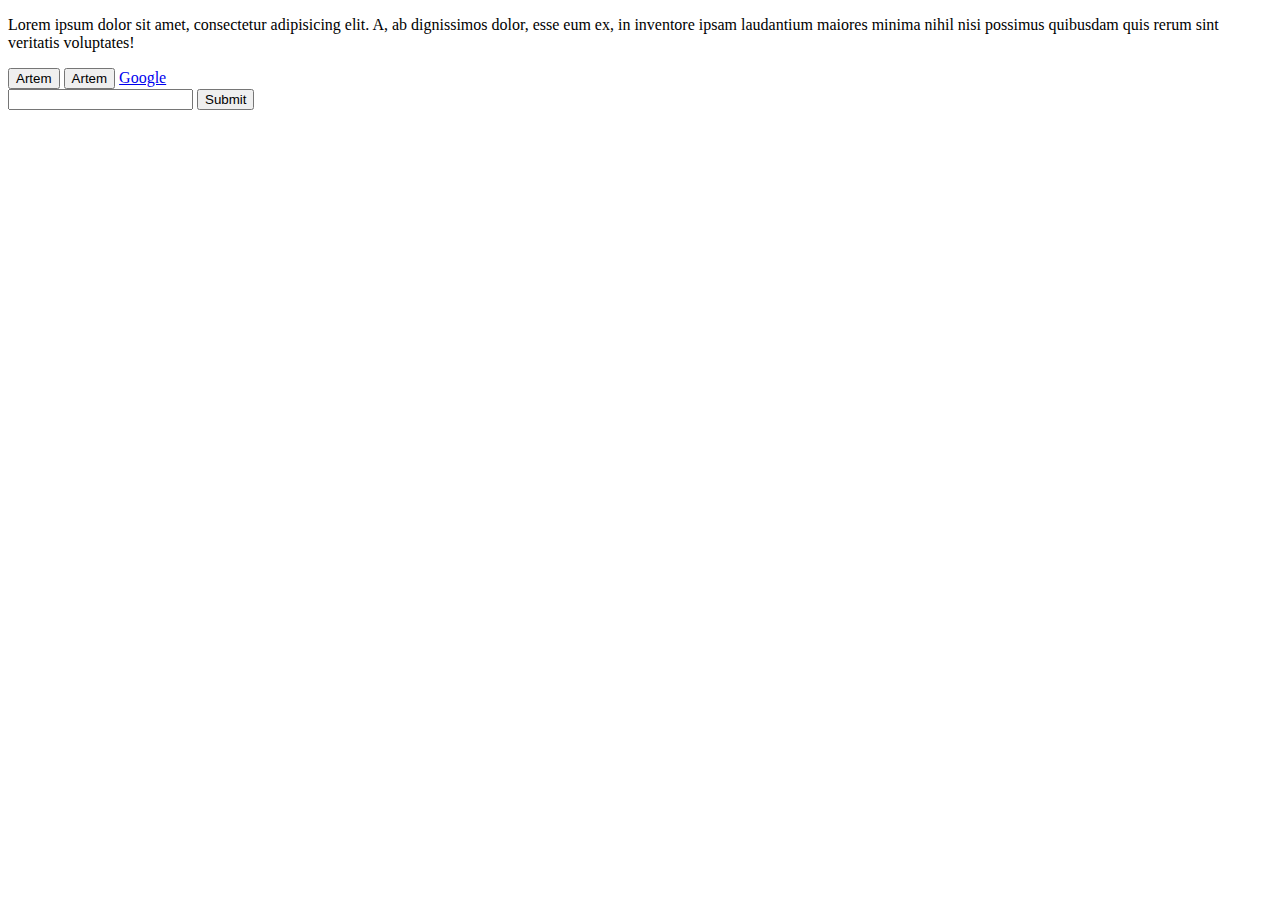
<file: 11/index.html>
<!DOCTYPE html>
<html lang="en">
<head>
    <meta charset="UTF-8">
    <title>Lesson 11</title>
    <link rel="stylesheet" href="css/app.css">
</head>
<body>
<p class="text" id="text">
    Lorem ipsum dolor sit amet, <span>consectetur</span> adipisicing elit. A, ab dignissimos dolor, esse eum ex, in inventore ipsam laudantium maiores minima nihil nisi possimus quibusdam quis rerum sint veritatis voluptates!
</p>
<button class="btn" id="artem">Artem</button>
<button class="btn" id="artem12">Artem</button>
<a id="link" href="https://google.com">Google</a>


<form action="" id="form">
    <input type="text" name="first_name">
    <input type="submit" value="Submit">
</form>


<div id="catalog"></div>
<script src="js/app.js"></script>
</body>
</html>
</file>
<file: 11/css/app.css>
.header {
    color: yellow;
}
</file>
